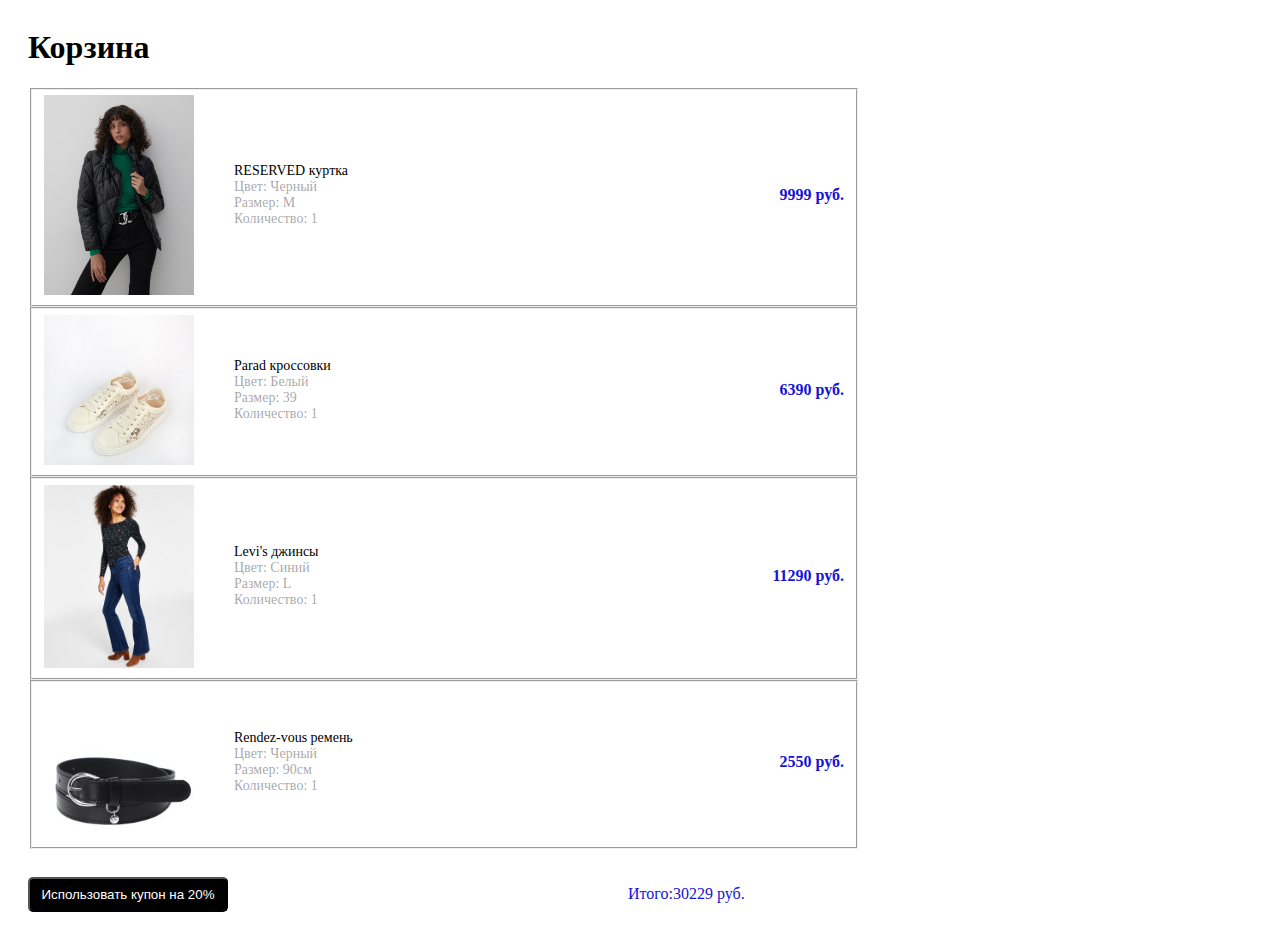
<file: index.html>
<!DOCTYPE html>
<html lang="ru">
  <head>
    <meta charset="UTF-8" />
    <meta http-equiv="X-UA-Compatible" content="IE=edge" />
    <meta name="viewport" content="width=device-width, initial-scale=1.0" />
    <link rel="stylesheet" type="text/css" href="assets/styles/style.css" />
    <title>Корзина</title>
  </head>
  <body>
    <form class="basket">
      <h1 class="basket__title">Корзина</h1>
      <fieldset class="item">
        <div class="item__wrapper">
          <img
            class="item__image"
            src="assets/images/jacket.jpg"
            alt="jacket"
          />
          <ul class="item__info">
            RESERVED куртка
            <li class="item__list">Цвет: Черный</li>
            <li class="item__list">Размер: M</li>
            <li class="item__list">Количество: 1</li>
          </ul>
        </div>
        <div class="price__wrapper">
          <p id="priceJacket">9999 руб.</p>
        </div>
      </fieldset>
      <fieldset class="item">
        <div class="item__wrapper">
          <img
            class="item__image"
            src="assets/images/sneakers.jpg"
            alt="sneakers"
          />
          <ul class="item__info">
            Parad кроссовки
            <li class="item__list">Цвет: Белый</li>
            <li class="item__list">Размер: 39</li>
            <li class="item__list">Количество: 1</li>
          </ul>
        </div>
        <div class="price__wrapper">
          <p id="priceSneakers">6390 руб.</p>
        </div>
      </fieldset>
      <fieldset class="item">
        <div class="item__wrapper">
          <img class="item__image" src="assets/images/jeans.jpg" alt="jeans" />
          <ul class="item__info">
            Levi's джинсы
            <li class="item__list">Цвет: Синий</li>
            <li class="item__list">Размер: L</li>
            <li class="item__list">Количество: 1</li>
          </ul>
        </div>
        <div class="price__wrapper">
          <p id="priceJeans">11290 руб.</p>
        </div>
      </fieldset>
      <fieldset class="item">
        <div class="item__wrapper">
          <img class="item__image" src="assets/images/belt.jpg" alt="belt" />
          <ul class="item__info">
            Rendez-vous ремень
            <li class="item__list">Цвет: Черный</li>
            <li class="item__list">Размер: 90см</li>
            <li class="item__list">Количество: 1</li>
          </ul>
        </div>
        <div class="price__wrapper">
          <p id="priceBelt">2550 руб.</p>
        </div>
      </fieldset>
      <div class="button__wrapper">
        <button id="btn" type="submit" onclick="newPrice()">
          Использовать купон на 20%
        </button>
        <p class="form__summary">Итого:<span id="total"></span></p>
      </div>
    </form>
    <script src="script.js"></script>
  </body>
</html>
</file>
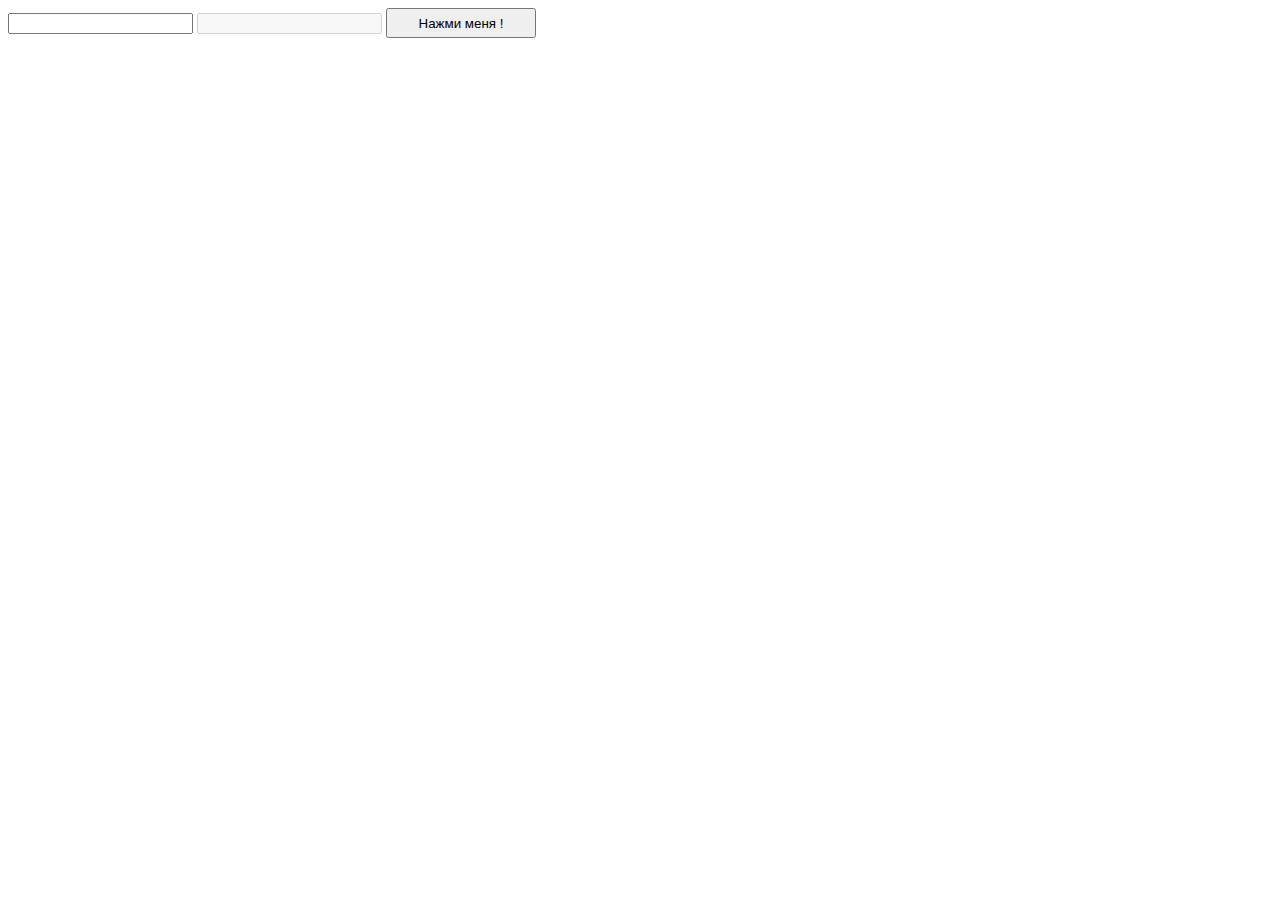
<file: input.html>
<!DOCTYPE html>
<html lang="ru">
  <head>
    <meta charset="UTF-8" />
    <meta http-equiv="X-UA-Compatible" content="IE=edge" />
    <meta name="viewport" content="width=device-width, initial-scale=1.0" />
    <title>Document</title>
  </head>
  <body>
    <form class="form">
      <input id="input1" type="number" value />
      <input id="input2" disabled />
      <button
        style="width: 150px; height: 30px"
        id="btn"
        type="text"
        onclick="count()"
      >
        Нажми меня !
      </button>
    </form>
    <script src="input.js"></script>
  </body>
</html>
</file>
<file: assets/styles/style.css>
.basket {
    margin-left: 20px;
    display: flex;
    flex-direction: column;
    align-items: flex-start;
}

.item {
    width: 800px;
    display: flex;
    flex-direction: row;
    flex-wrap: nowrap;
    align-items: center;
    justify-content: space-between;
}


.item__wrapper {
    display: flex;
    align-items: center;
}

.item__image {
width: 150px;
}

.item__info {
    list-style-type: none;
    font-size: 14px;
}

.item__list {
    color: rgba(66, 66, 71, 0.473);
}

#priceJacket, #priceSneakers, #priceJeans , #priceBelt {
    color: rgb(20, 20, 216);
    font-weight: 600;
}

.button__wrapper {
    margin-top: 20px;
    display: flex;
    align-items: center;
    gap: 400px;
}

#btn {
    width: 200px;
    height: 35px;
    background-color: black;
    color: white;
    border-radius: 5px;
}

.form__summary {
    float: right;
    color: rgb(20, 20, 216)
}
</file>
